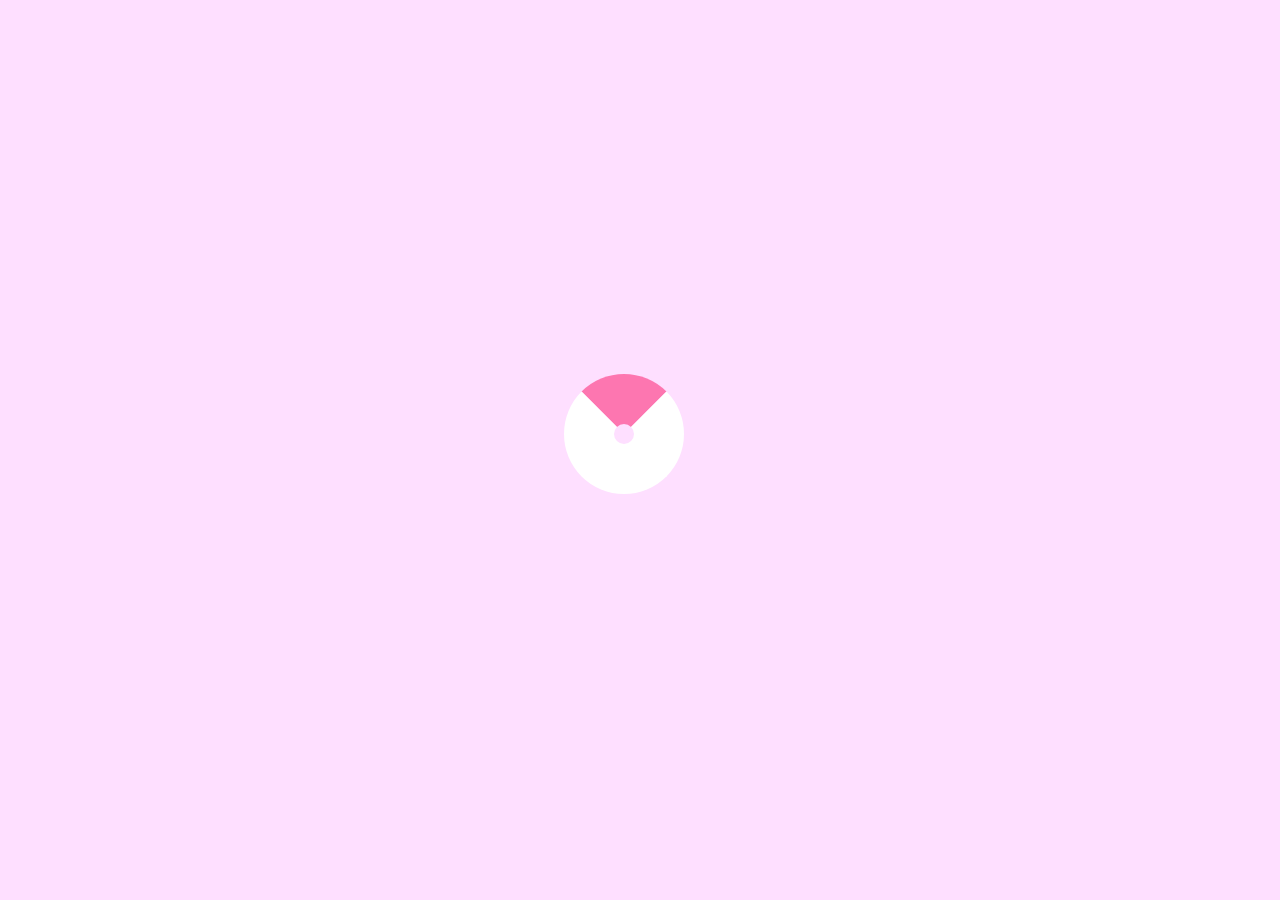
<file: index.html>
<!DOCTYPE html>
<html>
    <head>
        <link href="styles.css" rel="stylesheet">
        <link href="loaderStyle.css" rel="stylesheet">

        <title>Anh's Journal</title>
    </head>
    <body oncontextmenu="return false;">
        <body onload="loadingLoader()" style="margin:0;">
        <div id="loader"></div>
        <div style="display:none;" id="mainContent" class="animate-bottom">
            <h1 class="title" id="topOfPage">Journal for Thoughts and Notes <span>Journal</span></h1>
            
            <div class="content">
                <button type="button" class="collapsible">
                    <h2 class="subtitle">Important</h2>
                </button>
                <div class="content-collapse">
                    <ul>
                        <li><a href="#nini">Nini Recommends</a></li>
                        <li><a href="#toLearn">Programming Languages to Learn</a></li>
                        <li><a href="#goals">Goals!</a></li>
                        <li><a href="#section-2022-Goals">2022 Year Goals</a></li>
                    </ul>
                </div>
                <button type="button" class="collapsible">
                    <h2 class="subtitle">2021</h2>
                </button>
                <div class="content-collapse">
                    <h4 class="subtitle" id="section-1">July</h4>
                    <p>Other Sections:</p>
                    <ul>
                        <li><a href="#section-2">August</a></li>
                        <li><a href="#section-3">September</a></li>
                    </ul>
                    <p><img src="./images/Jul132021_1.jpg"></p>
                    <p><img src="./images/Jul132021_2.jpg"></p>
                    <p><img src="./images/Jul142021.jpg"></p>
                    <p><img src="./images/Jul152021_1.jpg"></p>
                    <p><img src="./images/Jul152021_2.jpg"></p>
                    <p><img src="./images/Jul172021.jpg"></p>
                    <p><img src="./images/Jul182021.jpg"></p>
                    <p><img src="./images/Jul192021.jpg"></p>
                    <p><img src="./images/Jul202021_1.jpg"></p>
                    <p><img src="./images/Jul202021_2.jpg"></p>
                    <p>
                    <div id="nini"><img src="./images/Jul292021.jpg"></div>
                    </p>
                    <h4 class="subtitle" id="section-2">August</h4>
                    <p>Other Sections:</p>
                    <ul>
                        <li><a href="#section-1">July</a></li>
                        <li><a href="#section-3">September</a></li>
                    </ul>
                    <p><img src="./images/Aug52021.jpg"></p>
                    <p><img src="./images/Aug62021.jpg"></p>
                    <p><img src="./images/Aug182021.jpg"></p>
                    <div id="toLearn"><p><img src="./images/Aug192021_1.jpg"></p></div>
                    <div id="goals"><p><img src="./images/Aug192021_2.jpg"></p></div>
                    <p><img src="./images/Aug192021_3.jpg"></p>
                    <p><img src="./images/Aug202021.jpg"></p>
                    <p><img src="./images/Aug212021.jpg"></p>
                    <p><img src="./images/Aug222021.jpg"></p>
                    <p><img src="./images/Aug252021.jpg"></p>
                    <p><img src="./images/Aug272021.jpg"></p>
                    <h4 class="subtitle" id="section-3">September</h4>
                    <p>Other Sections:</p>
                    <ul>
                        <li><a href="#section-1">July</a></li>
                        <li><a href="#section-2">August</a></li>
                    </ul>
                    <p><img src="./images/Sept72021.jpg"></p>
                    <p><img src="./images/Sept182021.jpg"></p>

                    <h4 class="subtitle" id="section-4">October</h4>
                    <p>Other Sections:</p>
                    <ul>
                        <li><a href="#section-2">August</a></li>
                        <li><a href="#section-3">September</a></li>
                    </ul>
                    <p><img src="./images/Oct242021.jpg"></p>
                    <p><img src="./images/Oct302021.jpg"></p>

                    <h4 class="subtitle" id="section-5">November</h4>
                    <p>Other Sections:</p>
                    <ul>
                        <li><a href="#section-1">July</a></li>
                        <li><a href="#section-4">October</a></li>
                    </ul>
                    <p><img src="./images/Nov222021.jpg"></p>

                    <h4 class="subtitle" id="section-6">December</h4>
                    <p>Other Sections:</p>
                    <ul>
                        <li><a href="#section-2">August</a></li>
                        <li><a href="#section-5">November</a></li>
                    </ul>
                    <p><img src="./images/Dec12021.jpg"></p>
                    <p><img src="./images/Dec142021.jpg"></p>
                    <p><img src="./images/Dec152021.jpg"></p>
                    <p><img src="./images/Dec202021.jpg"></p>
                    <p><img src="./images/December232022.jpg"></p>
                </div>
                <h2 class="subtitle" style="padding-left: 6px;">2022</h2>
                <h4 class="subtitle" id="section-7">January</h4>
                <p>Other Sections:</p>
                <ul>
                    <li><a href="#section-8">February</a></li>
                </ul>
                <p><img src="./images/Jan12022.jpg"></p>
                <p><img src="./images/Jan42022.jpg"></p>
                <p><img src="./images/Jan52022.jpg"></p>
                <p><img src="./images/Jan92022.jpg"></p>
                <p><img src="./images/Jan142022.jpg"></p>
                <p><img src="./images/Jan152022.jpg"></p>
                <p id="section-2022-Goals"><img src="./images/Jan162022_yearGoals.jpg"></p>
                <p><img src="./images/Jan172022.jpg"></p>
                <p><img src="./images/Jan182022.jpg"></p>
                <p><img src="./images/Jan312022.jpg"></p>
                <p><img src="./images/Jan312022_2.jpg"></p>
                <p><img src="./images/Jan312022_3.jpg"></p>
                <h4 class="subtitle" id="section-8">February</h4>
                <p>Other Sections:</p>
                <ul>
                    <li><a href="#section-7">January</a></li>
                </ul>
                <p><img src="./images/Feb42022.jpg"></p>
                
                <a href="#topOfPage">Return to Top</a>
            </div>
            
            <footer class="credits">
                <p>Images are used from the <a
                        href="https://play.google.com/store/apps/details?id=com.wscreativity.toxx&hl=en_US&gl=US">TOXX Diary app</a>
                </p>
                <p>Code based on <a href="https://codepen.io/kevinpowell/pen/rNaVBYb">CodePen</a> by Kevin Powell</p>
            </footer>
        </div>
        <script src="Loader.js"></script>
        <script src="Collapsible.js"></script>
    </body>
</html>
</file>
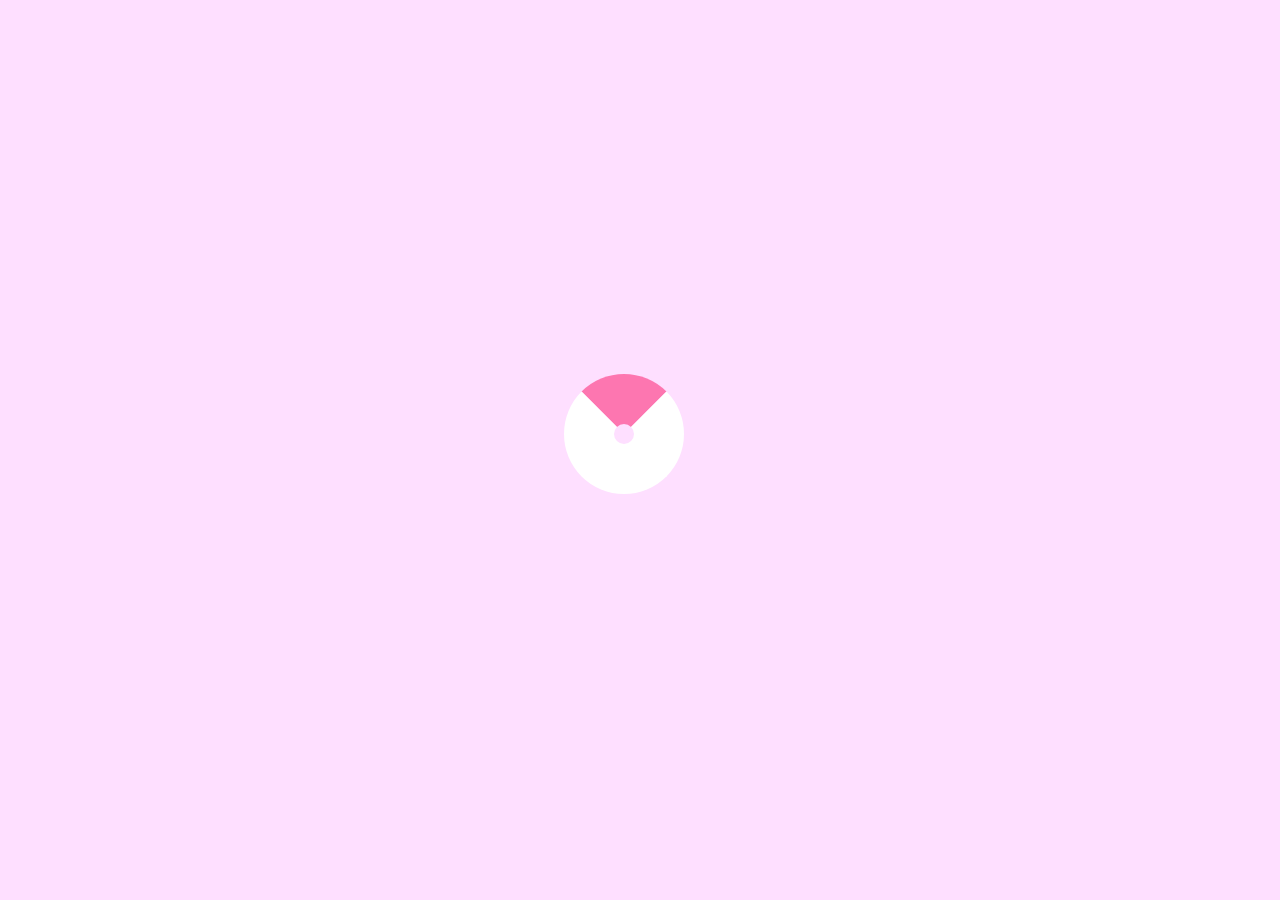
<file: Personal Blog/index.html>
<!DOCTYPE html>
<html>
    <head>
        <link href="styles.css" rel="stylesheet">
        <link href="loaderStyle.css" rel="stylesheet">
        <title>Anh's Journal</title>
    </head>
    <body>
        <body onload="loadingLoader()" style="margin:0;">
        <div id="loader"></div>
        <div style="display:none;" id="mainContent" class="animate-bottom">
            <h1 class="title">Journal for Thoughts and Notes <span>Journal</span></h1>
            
            <div class="content">
                <h2 class="subtitle">Important</h2>
                <ul>
                    <li><a href="#nini">Nini Recommends</a></li>
                    <li><a href="#toLearn">Programming Languages to Learn</a></li>
                    <li><a href="#goals">Goals!</a></li>
                </ul>
                <h2 class="subtitle">2021</h2>
                <h4 class="subtitle" id="section-1">July</h4>
                <ul>
                    <li><a href="#section-2">August</a></li>
                    <li><a href="#section-3">September</a></li>
                </ul>
                <p><img src="./images/Jul132021_1.jpg"></p>
                <p><img src="./images/Jul132021_2.jpg"></p>
                <p><img src="./images/Jul142021.jpg"></p>
                <p><img src="./images/Jul152021_1.jpg"></p>
                <p><img src="./images/Jul152021_2.jpg"></p>
                <p><img src="./images/Jul172021.jpg"></p>
                <p><img src="./images/Jul182021.jpg"></p>
                <p><img src="./images/Jul192021.jpg"></p>
                <p><img src="./images/Jul202021_1.jpg"></p>
                <p><img src="./images/Jul202021_2.jpg"></p>
                <p>
                <div id="nini"><img src="./images/Jul292021.jpg"></div>
                </p>
                <h4 class="subtitle" id="section-2">August</h4>
                <p>Jump to:</p>
                <ul>
                    <li><a href="#section-1">July</a></li>
                    <li><a href="#section-3">September</a></li>
                </ul>
                <p><img src="./images/Aug52021.jpg"></p>
                <p><img src="./images/Aug62021.jpg"></p>
                <p><img src="./images/Aug182021.jpg"></p>
                <div id="toLearn"><p><img src="./images/Aug192021_1.jpg"></p></div>
                <div id="goals"><p><img src="./images/Aug192021_2.jpg"></p></div>
                <h4 class="subtitle" id="section-3">September</h4>
                <p>Jump to:</p>
                <ul>
                    <li><a href="#section-1">July</a></li>
                    <li><a href="#section-2">August</a></li>
                </ul>
                <p>Nothing Yet!</p>
            
            </div>
            
            <footer class="credits">
                <p>Images are used from the <a
                        href="https://play.google.com/store/apps/details?id=com.wscreativity.toxx&hl=en_US&gl=US">TOXX Diary app</a>
                </p>
                <p>Code based on <a href="https://codepen.io/kevinpowell/pen/rNaVBYb">CodePen</a> by Kevin Powell</p>
            </footer>
        </div>
        <script src="Loader.js"></script>
    </body>
</html>
</file>
<file: styles.css>
html {
  scroll-behavior: smooth;
}

/* =========================
   GENERAL STYLES 
   NOT RELATED TO THE TIP
============================ */
/* @font-face {
  font-family: "Out of Order";
  src: url(./OutofOrder.ttf);
} */
*,
*::before,
*::after {
  box-sizing: border-box;
}

:root {
  --clr-primary: #fd68a6e3;
  --clr-secondary: #cf89f0;
  --clr-accent: #f7f7ff;
  --clr-gradient: linear-gradient(
    90deg,
    var(--clr-primary),
    var(--clr-secondary)
  );
  --ff-title: bungee, sans-serif;
  --ff-body: canada-type-gibson, sans-serif;
  --fw-body: 300;
  --fw-bold: 800;
  --fw-title: 400;
  --fw-decoText: 800;
}

body {
  background-color: #fedfff;
  min-height: 100vh;
  font-family: var(--ff-body);
  font-weight: var(--fw-body);
  font-size: 1.25rem;
  display: flex;
  flex-direction: column;
  justify-content: space-between;
}

a {
  color: inherit;
}

a:hover,
a:focus {
  color: var(--clr-primary);
}

:focus {
  outline: 5px solid currentColor;
  outline-offset: 3px;
}

p {
  margin-top: 0;
}

.title,
.credits {
  text-align: center;
  text-transform: uppercase;
  padding: 1em 0 2em;
  margin: 0;
  background: var(--clr-gradient);
  position: relative;
  z-index: 1000;
}

.title {
  font-size: calc(1rem + 3vw);
  font-family: var(--ff-title);
  font-weight: var(--fw-title);
  color: white;
  text-shadow: 5px 10px 15px rgba(0, 0, 0, 0.2);
  clip-path: polygon(0 0, 100% 0%, 100% 50%, 0% 100%);
}

.title span {
  font-weight: var(--fw-decoText);
  color: black;
  display: inline-block;
  position: absolute;
  left: 0;
  right: 0;
  font-size: 5em;
  top: -30%;
  z-index: -1;
  opacity: 0.25;
}

.content {
  padding: 0 2em;
  max-width: 600px;
  margin: 0 auto;
  display: flex;
  align-content: center;
  justify-content: center;
  flex-direction: column;
}

.credits {
  font-family: var(--ff-title);
  width: 100%;
  margin: 0;
  padding: 15em 0 1em;
  clip-path: polygon(
    0 70%,
    10% 0,
    100% 100%,
    0% 100%
  ); /*polygon(0 70%, 100% 0, 100% 100%, 0% 100%);*/
  color: rgba(rgb(46, 43, 43), 0.7);
}

.credits p:last-child {
  font-size: 0.8em;
}

.credits a:hover {
  color: var(--clr-accent);
}
.collapsible {
  cursor: pointer;
  background-color: #fedfff;
  width: 100%;
  border: none;
  text-align: left;
  outline: none;
  font-size: 20px;
}
.active,
.collapsible:hover {
  background-color: #ed92f0;
}
.content-collapse {
  display: none;
  overflow: hidden;
}
ul {
  margin-top: 0;
}
img {
  border-radius: 1.5rem;
  width: 100%;
  height: 100%;
}
@media screen and (max-width: 768px) {
  img {
    width: 75%;
  }
}
</file>
<file: loaderStyle.css>
#mainContent {
  display: none;
}
/*--------------------------------LOADER--------------------------------*/
/* Center the loader */
#loader {
  position: absolute;
  left: 50%;
  top: 50%;
  z-index: 1;
  width: 120px;
  height: 120px;
  margin: -76px 0 0 -76px;
  border: 50px solid #fff;
  border-radius: 50%;
  border-top: 50px solid #fd68a6e3;
  -webkit-animation: spin 2s linear infinite;
  animation: spin 2s linear infinite;
}

@-webkit-keyframes spin {
  0% {
    -webkit-transform: rotate(0deg);
  }
  100% {
    -webkit-transform: rotate(360deg);
  }
}

@keyframes spin {
  0% {
    transform: rotate(0deg);
  }
  100% {
    transform: rotate(360deg);
  }
}

/*--------------------------------ANIMATION--------------------------------*/
/* Add animation to "page content" */
.animate-bottom {
  position: relative;
  -webkit-animation-name: animatebottom;
  -webkit-animation-duration: 1s;
  animation-name: animatebottom;
  animation-duration: 1s;
}
@-webkit-keyframes animatebottom {
  from {
    bottom: -100px;
    opacity: 0;
  }
  to {
    bottom: 0px;
    opacity: 1;
  }
}

@keyframes animatebottom {
  from {
    bottom: -100px;
    opacity: 0;
  }
  to {
    bottom: 0;
    opacity: 1;
  }
}
</file>
<file: Personal Blog/styles.css>
html {
  scroll-behavior: smooth;
}

/* =========================
   GENERAL STYLES 
   NOT RELATED TO THE TIP
============================ */
/* @font-face {
  font-family: "Out of Order";
  src: url(./OutofOrder.ttf);
} */
*,
*::before,
*::after {
  box-sizing: border-box;
}

:root {
  --clr-primary: #fd68a6e3;
  --clr-secondary: #cf89f0;
  --clr-accent: #f7f7ff;
  --clr-gradient: linear-gradient(
    90deg,
    var(--clr-primary),
    var(--clr-secondary)
  );
  --ff-title: bungee, sans-serif;
  --ff-body: canada-type-gibson, sans-serif;
  --fw-body: 300;
  --fw-bold: 800;
  --fw-title: 400;
  --fw-number: 800;
}

body {
  background-color: #fedfff;
  min-height: 100vh;
  font-family: var(--ff-body);
  font-weight: var(--fw-body);
  font-size: 1.25rem;
  display: flex;
  flex-direction: column;
  justify-content: space-between;
}

a {
  color: inherit;
}

a:hover,
a:focus {
  color: var(--clr-primary);
}

:focus {
  outline: 5px solid currentColor;
  outline-offset: 3px;
}

p {
  margin-top: 0;
}

.title,
.credits {
  text-align: center;
  text-transform: uppercase;
  padding: 1em 0 2em;
  margin: 0;
  background: var(--clr-gradient);
  position: relative;
  z-index: 1000;
}

.title {
  font-size: calc(1rem + 3vw);
  font-family: var(--ff-title);
  font-weight: var(--fw-title);
  color: white;
  text-shadow: 5px 10px 15px rgba(0, 0, 0, 0.2);
  clip-path: polygon(0 0, 100% 0%, 100% 50%, 0% 100%);
}

.title span {
  font-weight: var(--fw-number);
  color: black;
  display: inline-block;
  position: absolute;
  left: 0;
  right: 0;
  font-size: 5em;
  top: -30%;
  z-index: -1;
  opacity: 0.25;
}

.content {
  padding: 0 2em;
  max-width: 600px;
  margin: 0 auto;
  display: flex;
  align-content: center;
  justify-content: center;
  flex-direction: column;
}

.credits {
  font-family: var(--ff-title);
  width: 100%;
  margin: 0;
  padding: 15em 0 1em;
  clip-path: polygon(
    0 70%,
    10% 0,
    100% 100%,
    0% 100%
  ); /*polygon(0 70%, 100% 0, 100% 100%, 0% 100%);*/
  color: rgba(rgb(46, 43, 43), 0.7);
}

.credits p:last-child {
  font-size: 0.8em;
}

.credits a:hover {
  color: var(--clr-accent);
}

ul {
  margin-top: 0;
}
img {
  border-radius: 1.5rem;
  width: 100%;
  height: 100%;
}
@media screen and (max-width: 768px) {
  img {
    width: 75%;
  }
}
</file>
<file: Personal Blog/loaderStyle.css>
#mainContent {
  display: none;
}
/*--------------------------------LOADER--------------------------------*/
/* Center the loader */
#loader {
  position: absolute;
  left: 50%;
  top: 50%;
  z-index: 1;
  width: 120px;
  height: 120px;
  margin: -76px 0 0 -76px;
  border: 50px solid #fff;
  border-radius: 50%;
  border-top: 50px solid #fd68a6e3;
  -webkit-animation: spin 2s linear infinite;
  animation: spin 2s linear infinite;
}

@-webkit-keyframes spin {
  0% {
    -webkit-transform: rotate(0deg);
  }
  100% {
    -webkit-transform: rotate(360deg);
  }
}

@keyframes spin {
  0% {
    transform: rotate(0deg);
  }
  100% {
    transform: rotate(360deg);
  }
}

/*--------------------------------ANIMATION--------------------------------*/
/* Add animation to "page content" */
.animate-bottom {
  position: relative;
  -webkit-animation-name: animatebottom;
  -webkit-animation-duration: 1s;
  animation-name: animatebottom;
  animation-duration: 1s;
}
@-webkit-keyframes animatebottom {
  from {
    bottom: -100px;
    opacity: 0;
  }
  to {
    bottom: 0px;
    opacity: 1;
  }
}

@keyframes animatebottom {
  from {
    bottom: -100px;
    opacity: 0;
  }
  to {
    bottom: 0;
    opacity: 1;
  }
}
</file>
